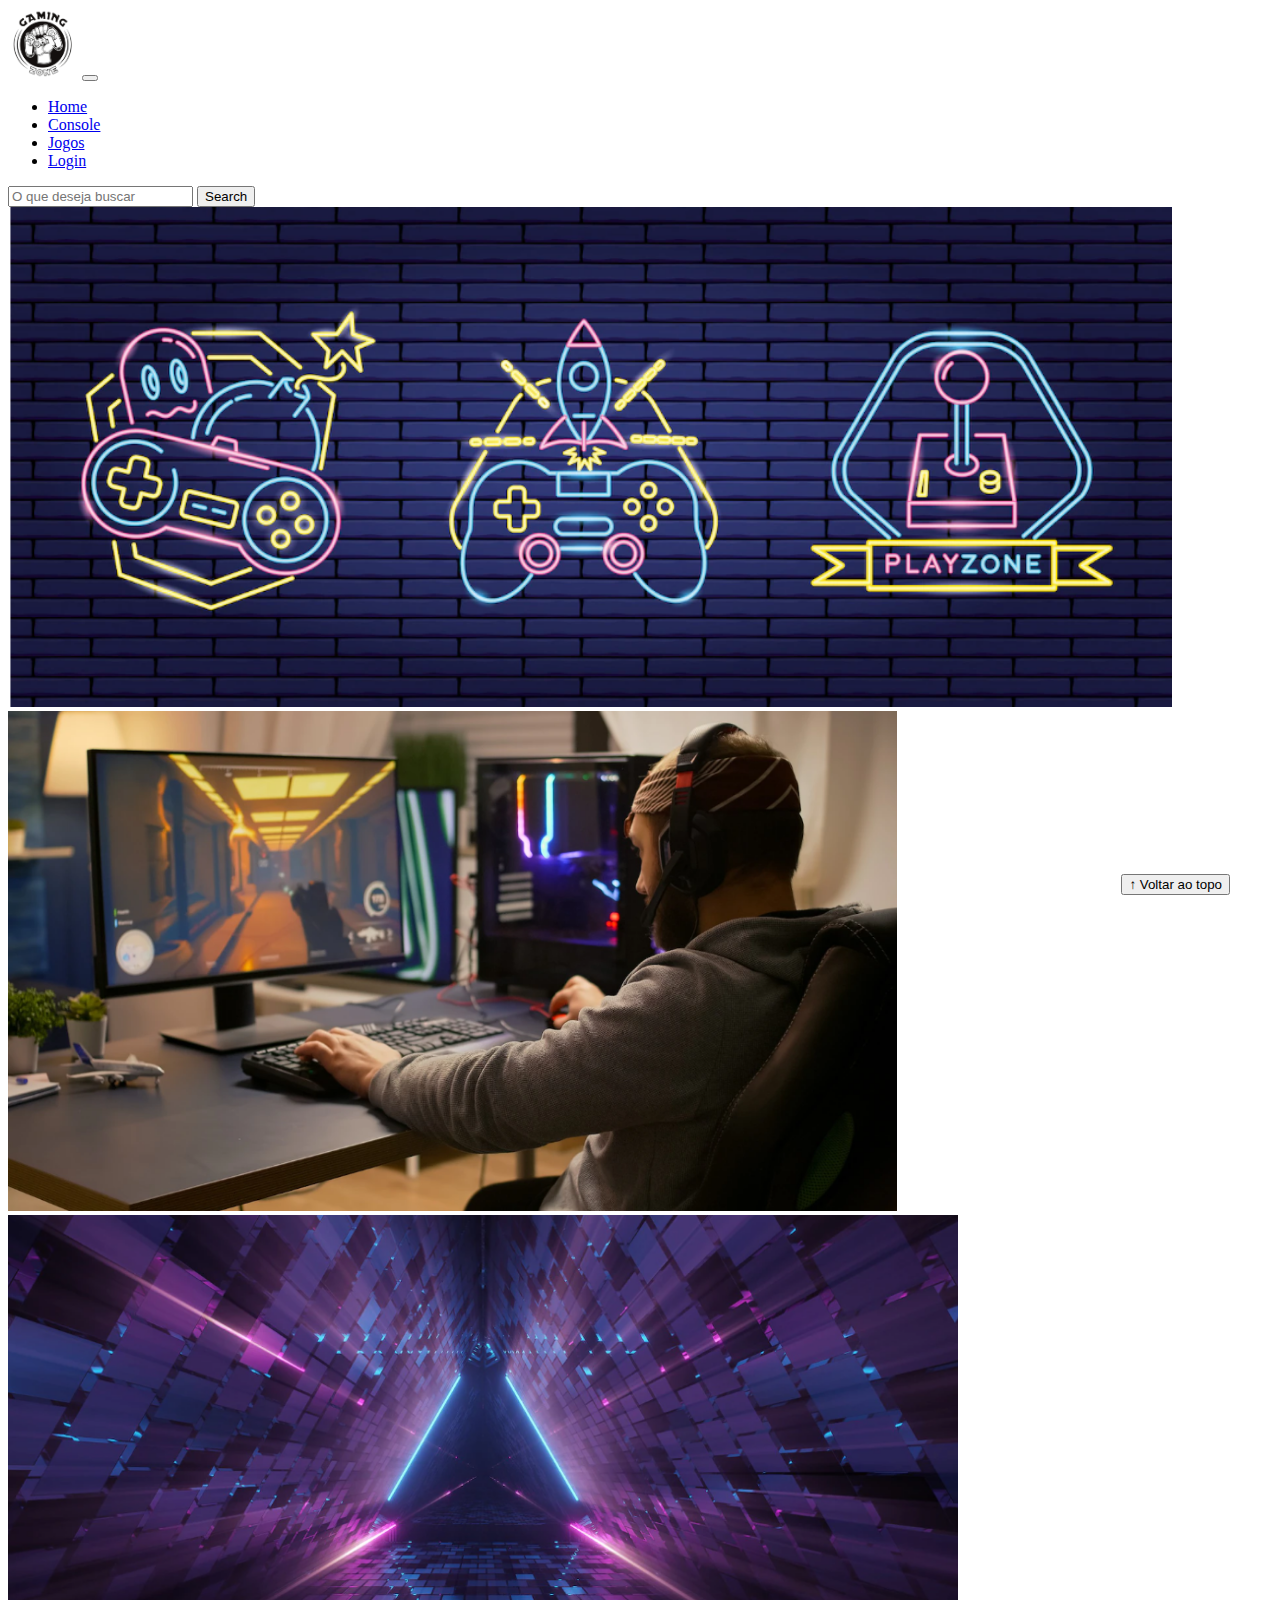
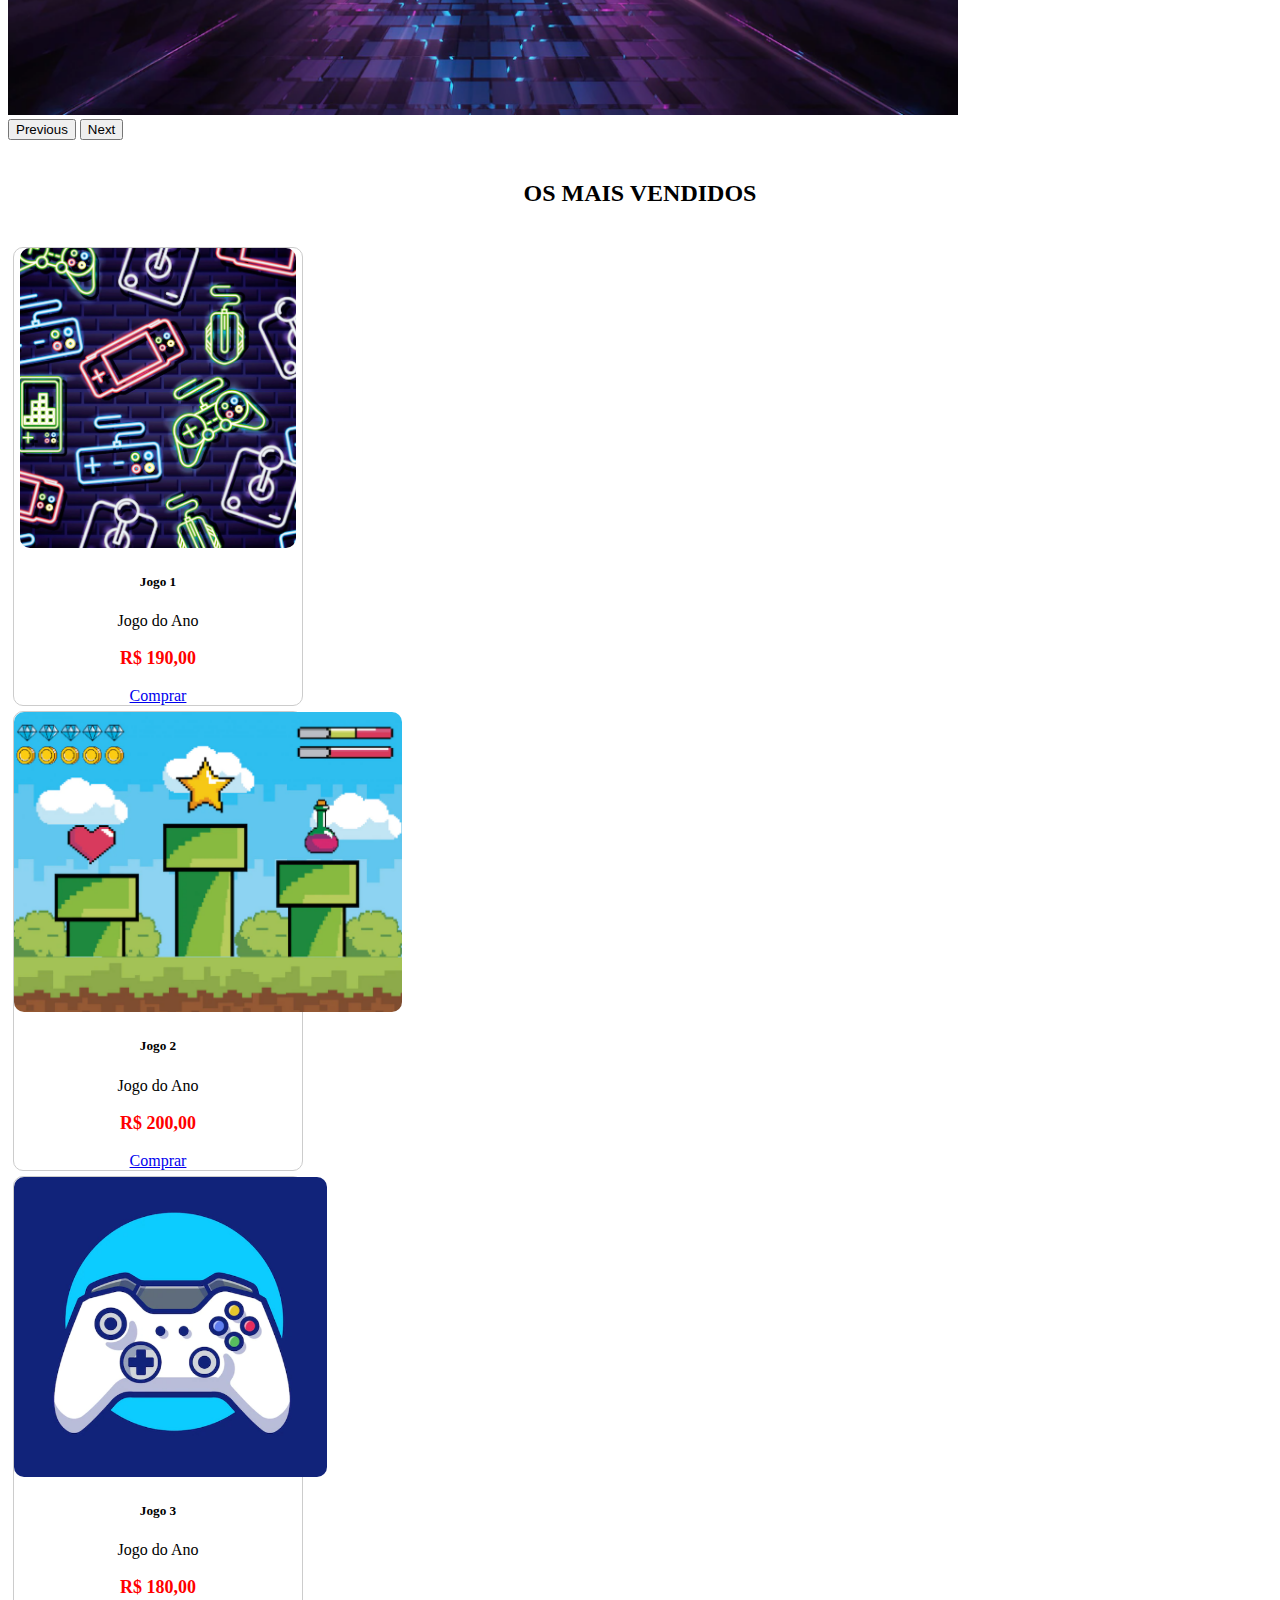
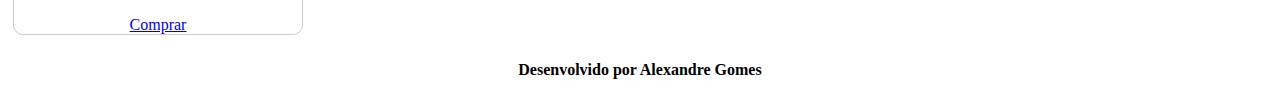
<file: index.html>
<!DOCTYPE html>
<html lang="pt-br">

<head>
  <meta charset="UTF-8">
  <meta http-equiv="X-UA-Compatible" content="IE=edge">
  <meta name="viewport" content="width=device-width, initial-scale=1.0">
  <title>LH Games</title>

  <link href="https://cdn.jsdelivr.net/npm/bootstrap@5.2.2/dist/css/bootstrap.min.css" rel="stylesheet"
    integrity="sha384-Zenh87qX5JnK2Jl0vWa8Ck2rdkQ2Bzep5IDxbcnCeuOxjzrPF/et3URy9Bv1WTRi" crossorigin="anonymous">

  <link rel="stylesheet" href="css/estilo.css">



</head>

<body>
  <header>
    <nav class="navbar navbar-expand-lg bg-body-tertiary">
      <div class="container-fluid">
        <a class="navbar-brand" href="index.html"><img src="img/logo.png"></a>
        <button class="navbar-toggler" type="button" data-bs-toggle="collapse" data-bs-target="#navbarSupportedContent" aria-controls="navbarSupportedContent" aria-expanded="false" aria-label="Toggle navigation">
          <span class="navbar-toggler-icon"></span>
        </button>
        <div class="collapse navbar-collapse" id="navbarSupportedContent">
          <ul class="navbar-nav me-auto mb-2 mb-lg-0">
            <li class="nav-item">
              <a class="nav-link active" aria-current="page" href="#">Home</a>
            </li>
            <li class="nav-item">
              <a class="nav-link" href="#">Console</a>
            </li>
            <li class="nav-item">
              <a class="nav-link" href="#">Jogos</a>
            </li>
            <li class="nav-item">
              <a class="nav-link" href="login.html">Login</a>
            </li>
          </ul>
          <form class="d-flex" role="search">
            <input class="form-control me-2" type="search" placeholder="O que deseja buscar" aria-label="Search">
            <button class="btn btn-outline-success" type="submit">Search</button>
          </form>
        </div>
      </div>
    </nav>
  </header>

  <main>
    <section id="section-banners" class="container-fluid">
      
      <div id="carouselExampleAutoplaying" class="carousel slide" data-bs-ride="carousel">
        <div class="carousel-inner">
          <div class="carousel-item active">
            <img src="img/banner1.PNG" class="d-block w-100" alt="venha compra na nossa loja.">
          </div>
          <div class="carousel-item">
            <img src="img/banner2.PNG" class="d-block w-100" alt="Diversas opções para você">
          </div>
          <div class="carousel-item">
            <img src="img/banner3.PNG" class="d-block w-100" alt="Tecnologia de ponta a sua espera.">
          </div>
        </div>
        <button class="carousel-control-prev" type="button" data-bs-target="#carouselExampleAutoplaying" data-bs-slide="prev">
          <span class="carousel-control-prev-icon" aria-hidden="true"></span>
          <span class="visually-hidden">Previous</span>
        </button>
        <button class="carousel-control-next" type="button" data-bs-target="#carouselExampleAutoplaying" data-bs-slide="next">
          <span class="carousel-control-next-icon" aria-hidden="true"></span>
          <span class="visually-hidden">Next</span>
        </button>
      </div>

    </section>

    <section id="section-vendidos" class="container-fluid">

      <h2>OS MAIS VENDIDOS</h2>

      <div class="card-group">
      <div class="card" style="width: 18rem;">
        <img src="img/jogo1.PNG" class="card-img-top" alt="Jogo de Aventura">
        <div class="card-body">
          <h5 class="card-title">Jogo 1</h5>
          <p class="card-text">Jogo do Ano</p>
          <p class="preco">R$ 190,00</p>
          <a href="#" class="btn btn-primary">Comprar</a>
        </div>
      </div>
      <div class="card" style="width: 18rem;">
        <img src="img/jogo2.PNG" class="card-img-top" alt="Jogo de Açao">
        <div class="card-body">
          <h5 class="card-title">Jogo 2</h5>
          <p class="card-text">Jogo do Ano</p>
          <p class="preco">R$ 200,00</p>
          <a href="#" class="btn btn-primary">Comprar</a>
        </div>
      </div>
      <div class="card" style="width: 18rem;">
        <img src="img/jogo3.PNG" class="card-img-top" alt="Jogo de Aventura">
        <div class="card-body">
          <h5 class="card-title">Jogo 3</h5>
          <p class="card-text">Jogo do Ano</p>
          <p class="preco">R$ 180,00</p>
          <a href="#" class="btn btn-primary">Comprar</a>
        </div>
      </div>
    </div>
    </section>
  </main>

  <footer>
    <p>Desenvolvido por Alexandre Gomes</p>
  </footer>

  <button id="voltar-topo" type="button" class="btn btn-outline-primary" onclick="topo()">&uarr; Voltar ao topo</button>

  <script src="js/script.js"></script>
  <script src="https://cdn.jsdelivr.net/npm/bootstrap@5.2.2/dist/js/bootstrap.bundle.min.js"
    integrity="sha384-OERcA2EqjJCMA+/3y+gxIOqMEjwtxJY7qPCqsdltbNJuaOe923+mo//f6V8Qbsw3"
    crossorigin="anonymous"></script>

</body>

</html>
</file>
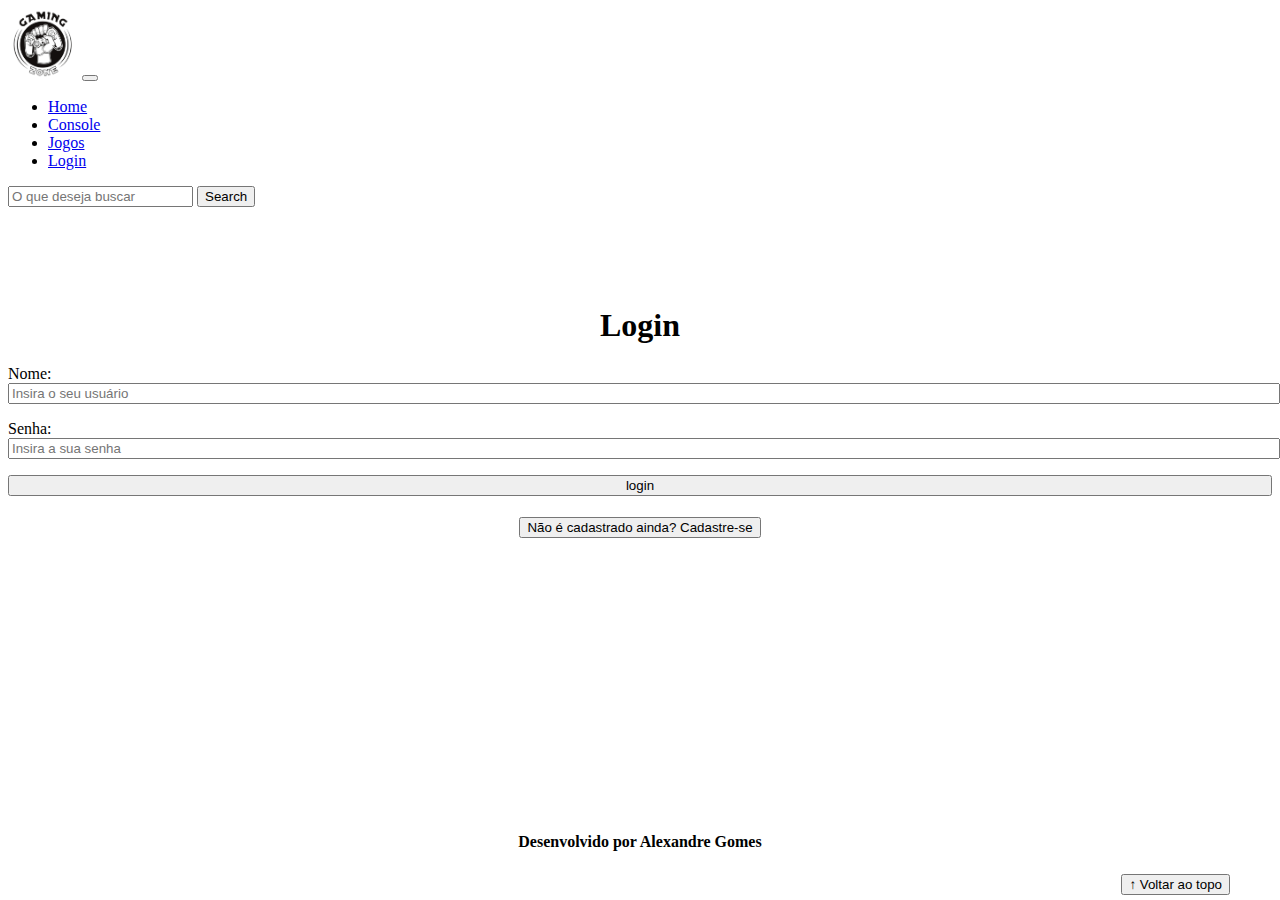
<file: login.html>
<!DOCTYPE html>
<html lang="pt-br">

<head>
    <meta charset="UTF-8">
    <meta http-equiv="X-UA-Compatible" content="IE=edge">
    <meta name="viewport" content="width=device-width, initial-scale=1.0">
    <title>LH Games - login</title>
    <link href="https://cdn.jsdelivr.net/npm/bootstrap@5.2.2/dist/css/bootstrap.min.css" rel="stylesheet"
        integrity="sha384-Zenh87qX5JnK2Jl0vWa8Ck2rdkQ2Bzep5IDxbcnCeuOxjzrPF/et3URy9Bv1WTRi" crossorigin="anonymous">
    <link rel="stylesheet" href="css/estilo.css">
</head>

<body>
    <header>
        <nav class="navbar navbar-expand-lg bg-body-tertiary">
            <div class="container-fluid">
              <a class="navbar-brand" href="index.html"><img src="img/logo.png"></a>
              <button class="navbar-toggler" type="button" data-bs-toggle="collapse" data-bs-target="#navbarSupportedContent" aria-controls="navbarSupportedContent" aria-expanded="false" aria-label="Toggle navigation">
                <span class="navbar-toggler-icon"></span>
              </button>
              <div class="collapse navbar-collapse" id="navbarSupportedContent">
                <ul class="navbar-nav me-auto mb-2 mb-lg-0">
                  <li class="nav-item">
                    <a class="nav-link active" aria-current="page" href="#">Home</a>
                  </li>
                  <li class="nav-item">
                    <a class="nav-link" href="#">Console</a>
                  </li>
                  <li class="nav-item">
                    <a class="nav-link" href="#">Jogos</a>
                  </li>
                  <li class="nav-item">
                    <a class="nav-link" href="login.html">Login</a>
                  </li>
                </ul>
                <form class="d-flex" role="search">
                  <input class="form-control me-2" type="search" placeholder="O que deseja buscar" aria-label="Search">
                  <button class="btn btn-outline-success" type="submit">Search</button>
                </form>
              </div>
            </div>
          </nav>
    </header>

    <main>
        <section id="section-login">
            <h1>Login</h1>
            <div class="d-flex justify-content-center">
                <form method="post" action="" id="login">
                    <p>
                        <label for="usuario">Nome: </label>
                        <input id="usuario" name="usuario" required="required" type="text"
                            placeholder="Insira o seu usuário" class="form-control" />
                    </p>
                    <p>
                        <label for="senha">Senha: </label>
                        <input id="senha" name="senha" required="required" type="password"
                            placeholder="Insira a sua senha" class="form-control" />
                    </p>
                    <p>
                        <input type="button" value="login" class="btn btn-primary" id="bt-login" onclick="login()" />
                    </p>
                </form>
            </div>
        </section>

        <section id="section-cadastro">
            <div id="botao-cadastrar">
                <button type="button" class="btn btn-info">Não é cadastrado ainda? Cadastre-se</button>
            </div>
            <div id="form-cadastrar">

                <h1>Criar minha conta</h1>
                <p>Informe os seus dados abaixo para criar sua conta.</p>

                <div class="d-flex justify-content-center">
                    <form method="post" action="" id="login">
                        <p>
                            <label for="usuario">Usuário: </label>
                            <input id="usuario" name="usuario" required="required" type="text"
                                placeholder="ex. nome de usuário" class="form-control" />
                        </p>
                        <p>
                            <label for="email">E-mail: </label>
                            <input id="email" name="email" required="required" type="email"
                                placeholder="seu@email.com.br" class="form-control" />
                        </p>
                        <p>
                            <label for="senha">Senha: </label>
                            <input id="senha" name="senha" required="required" type="password"
                                placeholder="mínimo de 6 caracteres" class="form-control" />
                        </p>
                        <p>
                            <input type="button" value="Cadastrar" class="btn btn-primary" id="bt-cadastrar"
                                onclick="cadastro()" />
                        </p>
                    </form>
                </div>

            </div>
        </section>

    </main>

    <footer>
        <p>Desenvolvido por Alexandre Gomes</p>
    </footer>

    <button id="voltar-topo" type="button" class="btn btn-outline-primary">&uarr; Voltar ao topo</button>

    <script src="https://cdn.jsdelivr.net/npm/bootstrap@5.2.2/dist/js/bootstrap.bundle.min.js"
        integrity="sha384-OERcA2EqjJCMA+/3y+gxIOqMEjwtxJY7qPCqsdltbNJuaOe923+mo//f6V8Qbsw3"
        crossorigin="anonymous"></script>
    <script src="js/script.js"></script>

    <script src="https://code.jquery.com/jquery-3.6.1.js"
        integrity="sha256-3zlB5s2uwoUzrXK3BT7AX3FyvojsraNFxCc2vC/7pNI=" crossorigin="anonymous"></script>
    <script type="text/javascript" src="js/jquery-script.js"></script>

</body>

</html>
</file>
<file: css/estilo.css>
/*cabeçalho*/

header img{
    height: 70px;
    width: 70px;
}

/*Conteudo principal*/

main{
    min-height: 500px;
}

/*banner*/

#section-banners img{
    height: 500px;
}

/*Produtos vendidos*/

#section-vendidos {
    text-align: center;
}

#section-vendidos h2 {
    font-weight: bold;
    padding: 20px;
}

#section-vendidos img {
    height: 300px;
    border-radius: 10px;
}

#section-vendidos .card {
    margin: 5px;
    border: 1px solid #ccc;
    border-radius: 10px;
}

#section-vendidos .preco {
    color: red;
    font-size: 18px;
    font-weight: bold;
}

/*Rodapé*/

footer{
    text-align: center;
}
footer p{
    font-weight: bold;
    padding: 10px;
}

/*Botão Voltar topo*/

#voltar-topo {
    position: fixed;
    bottom: 5px;
    right: 50px;
}

/* página de login  */

#section-login {
    margin-top: 100px;
}

#section-login h1 {
    text-align: center;
}

#section-login input {
    width: 100%;
}

/* Formulário de cadastro*/

 #section-cadastro {
    padding: 5px;
    text-align: center;
    background-color: #FFF;
 }  

 #form-cadastrar {
    padding: 50px;
    display: none;
 }
</file>
